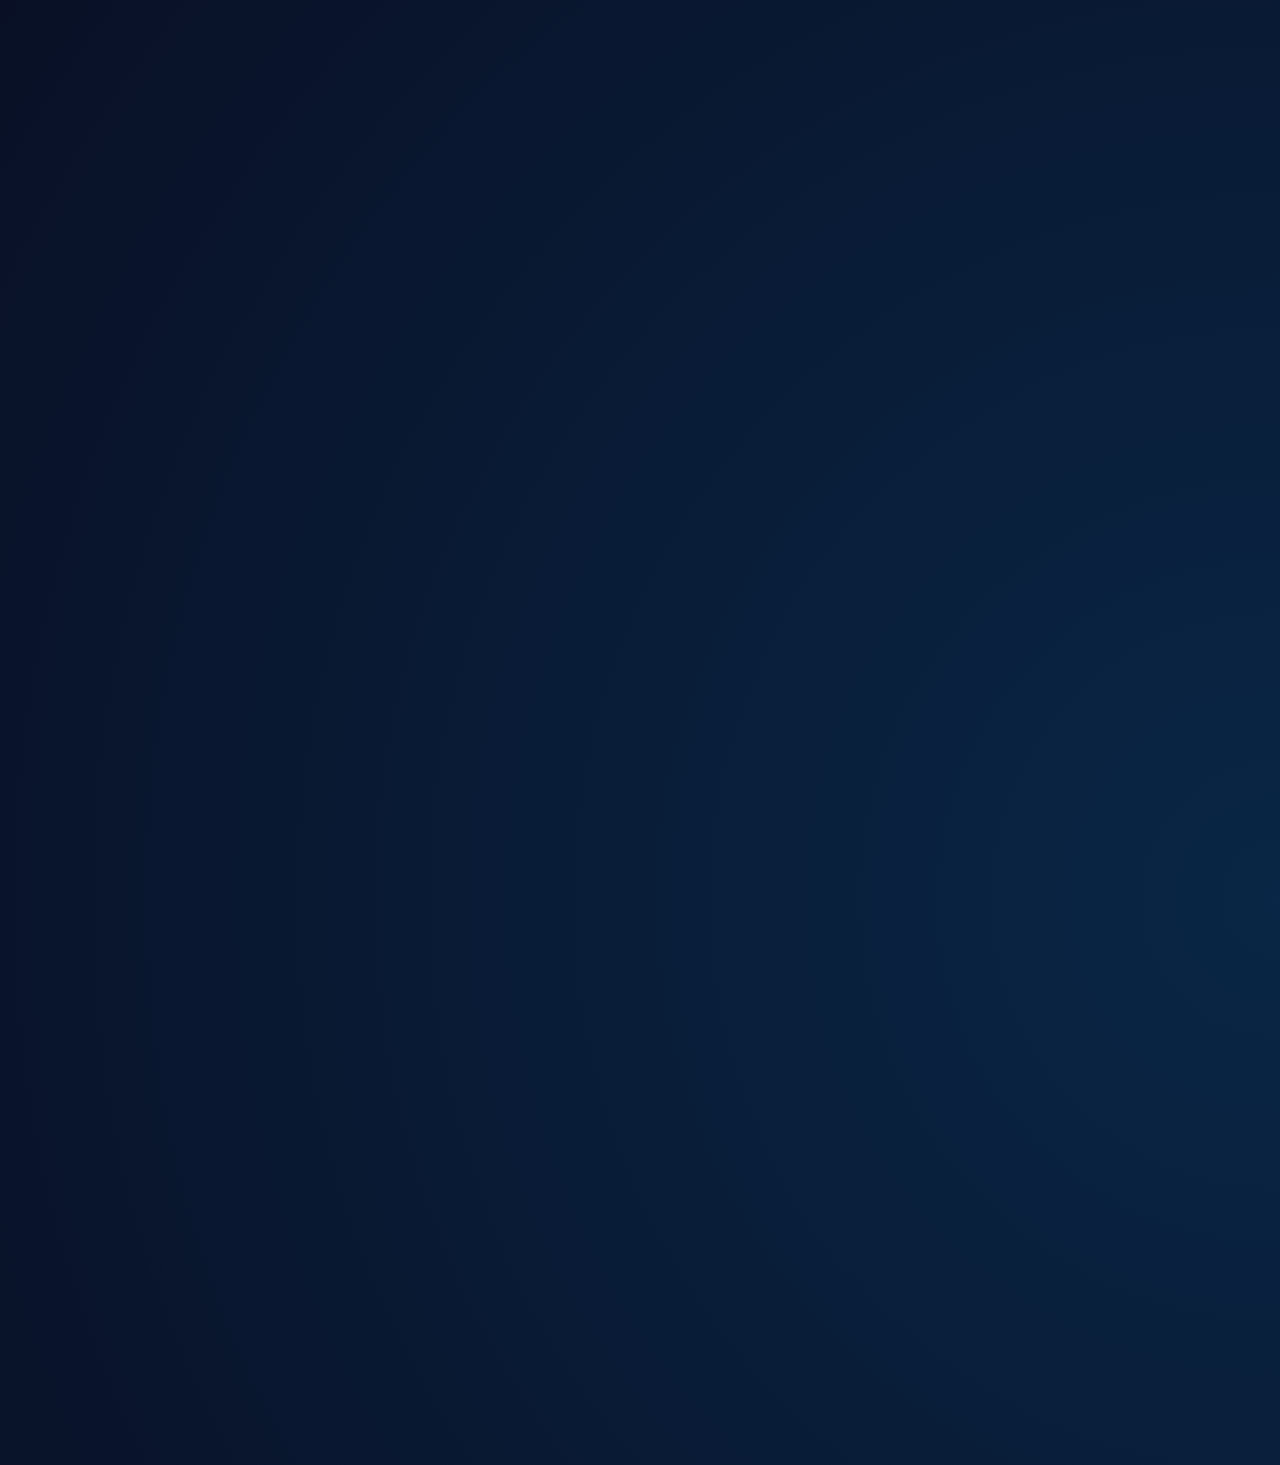
<file: index.html>
<!DOCTYPE html>
<html lang="ru">
<head>
  <meta charset="UTF-8" />
  <meta name="viewport" content="width=device-width, initial-scale=1.0" />
  <title>Скачать Subnautica</title>
  <link rel="stylesheet" href="html and css/style.css" />
</head>
<body class="dark">

  <!-- Анимированный фон -->
  <div class="ocean-bg"></div>

  <header class="fade-in-top">
    <nav class="navbar">
      <div class="logo">Subnautica</div>
      <div class="nav-links">
        <a href="#">Об игре</a>
        <a href="#">Скриншоты</a>
        <a href="#">Поддержка</a>
        <button onclick="toggleTheme()" class="small-btn">🌗</button>
        <button onclick="toggleMusic()" class="small-btn">🎵</button>
      </div>
    </nav>
  </header>

  <main>
    <section class="download-section fade-in">
      <div class="text-content">
        <h1>Погрузись в мир Subnautica</h1>
        <p>Исследуй океаническую планету, строй базы и сражайся за выживание в подводном мире планеты 4546B.</p>

        <button onclick="downloadGame()">Установить</button>
        <a href="https://youtu.be/_7BzngvURrk?si=tWrxyBCKvS0JVG5Q" target="_blank" class="secondary-btn">Смотреть трейлер</a>

        <p class="small-links">
          Также доступно для <a href="#">Mac</a> и <a href="#">Linux</a>
        </p>
      </div>
      <div class="image-content fade-in delay-1">
        <img src="html and css/picture/Subnautica_ All Leviathans - Guide _ GamesCrack_org.jpg"/>
      </div>
    </section>

    <section class="getting-started fade-in delay-2">
      <h2>Как начать</h2>
      <div class="steps">
        <div class="step">
          <h3>Шаг 1</h3>
          <p>Скачай игру на свою платформу.</p>
        </div>
        <div class="step">
          <h3>Шаг 2</h3>
          <p>Установи и запусти Subnautica.</p>
        </div>
        <div class="step">
          <h3>Шаг 3</h3>
          <p>Исследуй подводные глубины планеты 4546B!</p>
        </div>
      </div>
    </section>

    <section class="requirements fade-in delay-3">
      <h2>Системные требования</h2>
      <ul>
        <li><strong>ОС:</strong> Windows 10/11, macOS X, Linux</li>
        <li><strong>GPU:</strong> NVIDIA GTX 1050 / AMD R9 280 или лучше</li>
        <li><strong>RAM:</strong> 8 ГБ</li>
      </ul>
    </section>
  </main>

  <!-- Музыка -->
  <audio id="bgMusic" loop>
    <source src="https://files.catbox.moe/v3kjq4.mp3" type="audio/mpeg" />
    Ваш браузер не поддерживает аудио.
  </audio>

  <script>
    function downloadGame() {
      window.open("https://store.steampowered.com/app/264710/Subnautica/", "_blank");
    }

    function toggleTheme() {
      document.body.classList.toggle("light");
      document.body.classList.toggle("dark");
    }

    function toggleMusic() {
      const music = document.getElementById("bgMusic");
      if (music.paused) {
        music.play();
      } else {
        music.pause();
      }
    }
  </script>

</body>
</html>
</file>
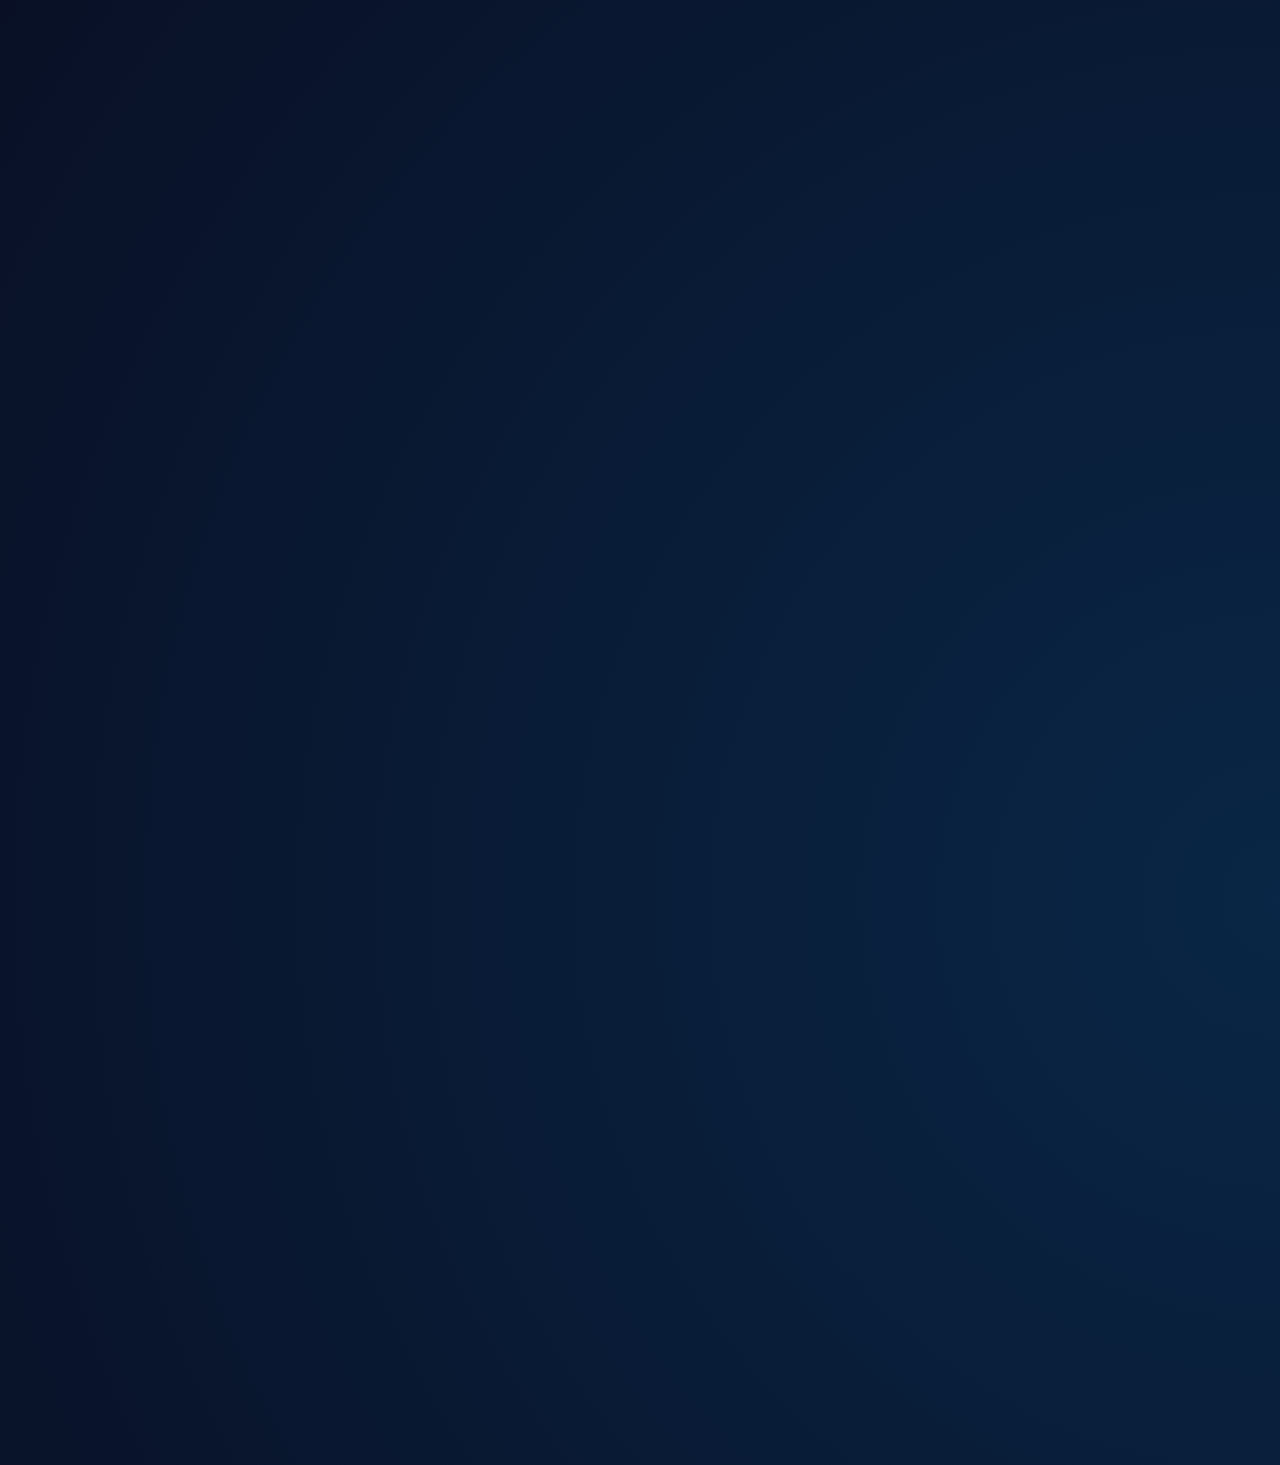
<file: html and css/index.html>
<!DOCTYPE html>
<html lang="ru">
<head>
  <meta charset="UTF-8" />
  <meta name="viewport" content="width=device-width, initial-scale=1.0" />
  <title>Скачать Subnautica</title>
  <link rel="stylesheet" href="style.css" />
</head>
<body class="dark">

  <!-- Анимированный фон -->
  <div class="ocean-bg"></div>

  <header class="fade-in-top">
    <nav class="navbar">
      <div class="logo">Subnautica</div>
      <div class="nav-links">
        <a href="#">Об игре</a>
        <a href="#">Скриншоты</a>
        <a href="#">Поддержка</a>
        <button onclick="toggleTheme()" class="small-btn">🌗</button>
        <button onclick="toggleMusic()" class="small-btn">🎵</button>
      </div>
    </nav>
  </header>

  <main>
    <section class="download-section fade-in">
      <div class="text-content">
        <h1>Погрузись в мир Subnautica</h1>
        <p>Исследуй океаническую планету, строй базы и сражайся за выживание в подводном мире планеты 4546B.</p>

        <button onclick="downloadGame()">Установить</button>
        <a href="https://youtu.be/_7BzngvURrk?si=tWrxyBCKvS0JVG5Q" target="_blank" class="secondary-btn">Смотреть трейлер</a>

        <p class="small-links">
          Также доступно для <a href="#">Mac</a> и <a href="#">Linux</a>
        </p>
      </div>
      <div class="image-content fade-in delay-1">
        <img src="picture/Subnautica_ All Leviathans - Guide _ GamesCrack_org.jpg" alt="sabnautica picture"/>
      </div>
    </section>

    <section class="getting-started fade-in delay-2">
      <h2>Как начать</h2>
      <div class="steps">
        <div class="step">
          <h3>Шаг 1</h3>
          <p>Скачай игру на свою платформу.</p>
        </div>
        <div class="step">
          <h3>Шаг 2</h3>
          <p>Установи и запусти Subnautica.</p>
        </div>
        <div class="step">
          <h3>Шаг 3</h3>
          <p>Исследуй подводные глубины планеты 4546B!</p>
        </div>
      </div>
    </section>

    <section class="requirements fade-in delay-3">
      <h2>Системные требования</h2>
      <ul>
        <li><strong>ОС:</strong> Windows 10/11, macOS X, Linux</li>
        <li><strong>GPU:</strong> NVIDIA GTX 1050 / AMD R9 280 или лучше</li>
        <li><strong>RAM:</strong> 8 ГБ</li>
      </ul>
    </section>
  </main>

  <!-- Музыка -->
  <audio id="bgMusic" loop>
    <source src="https://files.catbox.moe/v3kjq4.mp3" type="audio/mpeg" />
    Ваш браузер не поддерживает аудио.
  </audio>

  <script>
    function downloadGame() {
      window.open("https://store.steampowered.com/app/264710/Subnautica/", "_blank");
    }

    function toggleTheme() {
      document.body.classList.toggle("light");
      document.body.classList.toggle("dark");
    }

    function toggleMusic() {
      const music = document.getElementById("bgMusic");
      if (music.paused) {
        music.play();
      } else {
        music.pause();
      }
    }
  </script>

</body>
</html>
</file>
<file: html and css/style.css>
/* === Переменные для тем === */
:root {
  --bg: #0e1626;
  --text: #e8f1ff;
  --accent: #4fc3f7;
  --card: #1b2a3c;
  --step-bg: rgba(255, 255, 255, 0.05);
}

body.light {
  --bg: #f8f9fa;
  --text: #1a1a1a;
  --accent: #0077cc;
  --card: #ffffff;
  --step-bg: rgba(0, 0, 0, 0.05);
}

body {
  font-family: 'Segoe UI', sans-serif;
  background-color: var(--bg);
  color: var(--text);
  margin: 0;
  padding: 0;
  overflow-x: hidden;
  transition: background-color 0.5s, color 0.5s;
}

/* Ссылки */
a {
  color: var(--accent);
  text-decoration: none;
}

/* Шапка */
header {
  background-color: #000;
  padding: 1rem 2rem;
  position: relative;
  z-index: 1;
}

.navbar {
  display: flex;
  justify-content: space-between;
  align-items: center;
}

.logo {
  font-size: 1.5rem;
  font-weight: bold;
}

body.light .logo {
  color: white;
}

.nav-links {
  display: flex;
  align-items: center;
}

.nav-links a {
  margin-left: 2rem;
  font-weight: 500;
}

/* Главный блок */
.download-section {
  display: flex;
  justify-content: space-between;
  align-items: center;
  padding: 4rem 2rem;
  flex-wrap: wrap;
}

.text-content {
  max-width: 500px;
}

.text-content h1 {
  font-size: 2.5rem;
  color: var(--accent);
}

.text-content p {
  font-size: 1.1rem;
  margin-bottom: 1rem;
}

button, .secondary-btn {
  padding: 0.75rem 1.5rem;
  border-radius: 6px;
  font-size: 1rem;
  cursor: pointer;
  transition: all 0.3s ease;
  margin-top: 0.5rem;
}

button {
  background-color: var(--accent);
  color: white;
  border: none;
  font-weight: bold;
}

.secondary-btn {
  display: inline-block;
  background-color: transparent;
  border: 2px solid var(--accent);
  color: var(--accent);
  margin-left: 1rem;
  text-align: center;
  font-weight: bold;
}

button:hover, .secondary-btn:hover {
  transform: translateY(-2px);
  opacity: 0.9;
}

.image-content img {
  max-width: 100%;
  border-radius: 12px;
}

/* Разделы */
.getting-started,
.requirements {
  background-color: var(--card);
  padding: 2rem;
  margin: 1rem 2rem;
  border-radius: 10px;
  transition: background-color 0.4s;
  box-shadow: 0 0 20px rgba(0,0,0,0.1);
}

.steps {
  display: flex;
  gap: 1rem;
  flex-wrap: wrap;
}

.step {
  flex: 1 1 200px;
  background-color: var(--step-bg);
  padding: 1rem;
  border-radius: 8px;
  transition: background-color 0.4s;
}

/* Анимации */
.fade-in {
  opacity: 0;
  transform: translateY(20px);
  animation: fadeInUp 1s ease forwards;
}

.fade-in-top {
  opacity: 0;
  transform: translateY(-20px);
  animation: fadeInDown 1s ease forwards;
}

.delay-1 { animation-delay: 0.3s; }
.delay-2 { animation-delay: 0.6s; }
.delay-3 { animation-delay: 0.9s; }

@keyframes fadeInUp {
  to {
    opacity: 1;
    transform: translateY(0);
  }
}

@keyframes fadeInDown {
  to {
    opacity: 1;
    transform: translateY(0);
  }
}

/* Кнопки переключения */
.small-btn {
  display: flex;
  justify-content: center;
  align-items: center;
  background-color: transparent;
  border: 2px solid var(--accent);
  color: var(--accent);
  border-radius: 50%;
  font-size: 1rem;
  width: 2.5rem;
  height: 2.5rem;
  cursor: pointer;
  margin-left: 1rem;
  transition: 0.3s;
}

.small-btn:hover {
  background-color: var(--accent);
  color: white;
}

/* Анимированный фон */
.ocean-bg {
  position: fixed;
  top: 0;
  left: 0;
  width: 200%;
  height: 200%;
  background: radial-gradient(circle at 50% 50%, #004e92, #000428);
  animation: wave 20s infinite linear alternate;
  z-index: -1;
  opacity: 0.3;
}

@keyframes wave {
  0% {
    transform: translate(0, 0) scale(1);
  }
  100% {
    transform: translate(-25%, -25%) scale(1.2);
  }
}
</file>
